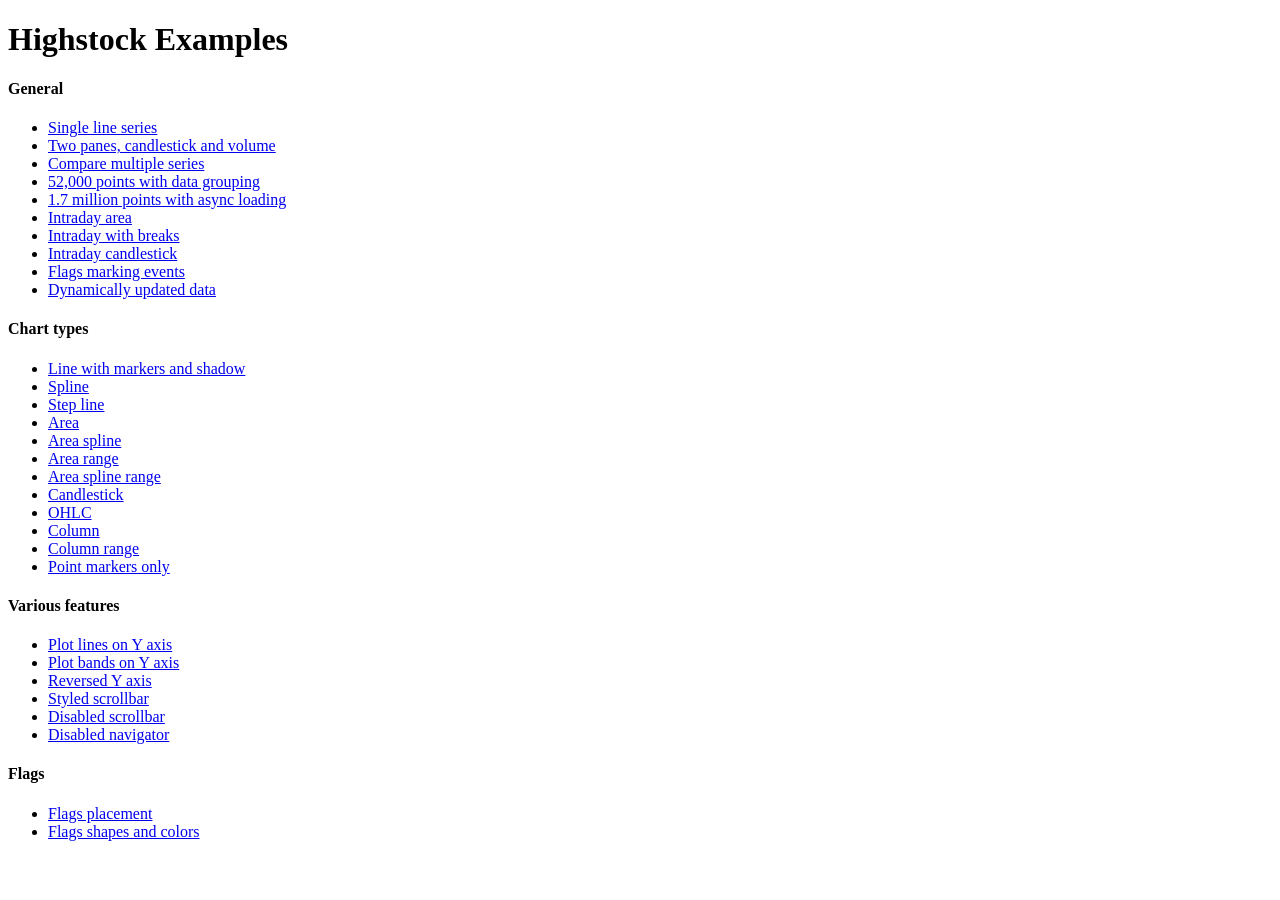
<file: istock_manager/src/main/webapp/lib/Highstock-2.1.7/index.htm>
<!DOCTYPE HTML PUBLIC "-//W3C//DTD HTML 4.01//EN" "http://www.w3.org/TR/html4/strict.dtd">
<html>
	<head>
		<meta http-equiv="Content-Type" content="text/html; charset=iso-utf-8" />
		<title>Highstock Examples</title>
	</head>
	<body>
		<h1>Highstock Examples</h1>
		<h4>General</h4>
		<ul>
			<li><a href="examples/basic-line/index.htm"> Single line series</a></li>
			<li><a href="examples/candlestick-and-volume/index.htm"> Two panes, candlestick and volume</a></li>
			<li><a href="examples/compare/index.htm"> Compare multiple series</a></li>
			<li><a href="examples/data-grouping/index.htm"> 52,000 points with data grouping</a></li>
			<li><a href="examples/lazy-loading/index.htm"> 1.7 million points with async loading</a></li>
			<li><a href="examples/intraday-area/index.htm"> Intraday area</a></li>
			<li><a href="examples/intraday-breaks/index.htm"> Intraday with breaks</a></li>
			<li><a href="examples/intraday-candlestick/index.htm"> Intraday candlestick</a></li>
			<li><a href="examples/flags-general/index.htm"> Flags marking events</a></li>
			<li><a href="examples/dynamic-update/index.htm"> Dynamically updated data</a></li>
		</ul>
		<h4>Chart types</h4>
		<ul>
			<li><a href="examples/line-markers/index.htm"> Line with markers and shadow</a></li>
			<li><a href="examples/spline/index.htm"> Spline</a></li>
			<li><a href="examples/step-line/index.htm"> Step line</a></li>
			<li><a href="examples/area/index.htm"> Area</a></li>
			<li><a href="examples/areaspline/index.htm"> Area spline</a></li>
			<li><a href="examples/arearange/index.htm"> Area range</a></li>
			<li><a href="examples/areasplinerange/index.htm"> Area spline range</a></li>
			<li><a href="examples/candlestick/index.htm"> Candlestick</a></li>
			<li><a href="examples/ohlc/index.htm"> OHLC</a></li>
			<li><a href="examples/column/index.htm"> Column</a></li>
			<li><a href="examples/columnrange/index.htm"> Column range</a></li>
			<li><a href="examples/markers-only/index.htm"> Point markers only</a></li>
		</ul>
		<h4>Various features</h4>
		<ul>
			<li><a href="examples/yaxis-plotlines/index.htm"> Plot lines on Y axis</a></li>
			<li><a href="examples/yaxis-plotbands/index.htm"> Plot bands on Y axis</a></li>
			<li><a href="examples/yaxis-reversed/index.htm"> Reversed Y axis</a></li>
			<li><a href="examples/styled-scrollbar/index.htm"> Styled scrollbar</a></li>
			<li><a href="examples/scrollbar-disabled/index.htm"> Disabled scrollbar</a></li>
			<li><a href="examples/navigator-disabled/index.htm"> Disabled navigator</a></li>
		</ul>
		<h4>Flags</h4>
		<ul>
			<li><a href="examples/flags-placement/index.htm"> Flags placement</a></li>
			<li><a href="examples/flags-shapes/index.htm"> Flags shapes and colors</a></li>
		</ul>
	</body>
</html>
</file>
